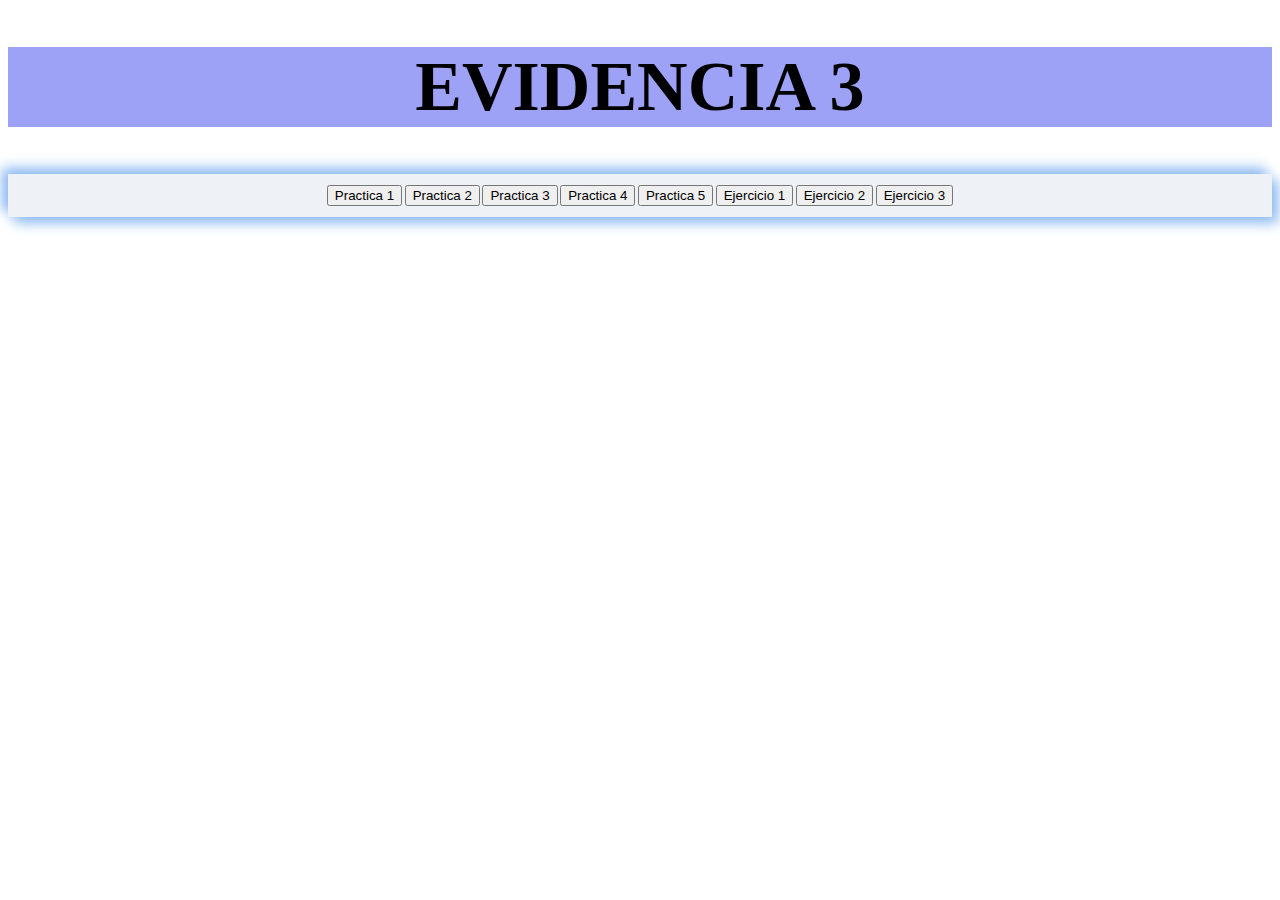
<file: index.html>
<!DOCTYPE html>
<html lang="en">
<head>
    <meta charset="UTF-8">
    <meta http-equiv="X-UA-Compatible" content="IE=edge">
    <meta name="viewport" content="width=device-width, initial-scale=1.0">
    <title>Evidencia 3</title>
</head>
<body>
    <link rel="stylesheet" href="index.css">
    <h1> EVIDENCIA 3</h1>
    <div class="botones">
        <a href="js1.html"><button>Practica 1</button></a>
        <a href="js2.html"><button>Practica 2</button></a>
        <a href="js3.html"><button>Practica 3</button></a>
        <a href="js4.html"><button>Practica 4</button></a>
        <a href="js5.html"><button>Practica 5</button></a>
        <a href="ej1.html"><button>Ejercicio 1</button></a>
        <a href="ej2.html"><button>Ejercicio 2</button></a>
        <a href="ej3.html"><button>Ejercicio 3</button></a>
    </div>
</body>
</html>
</file>
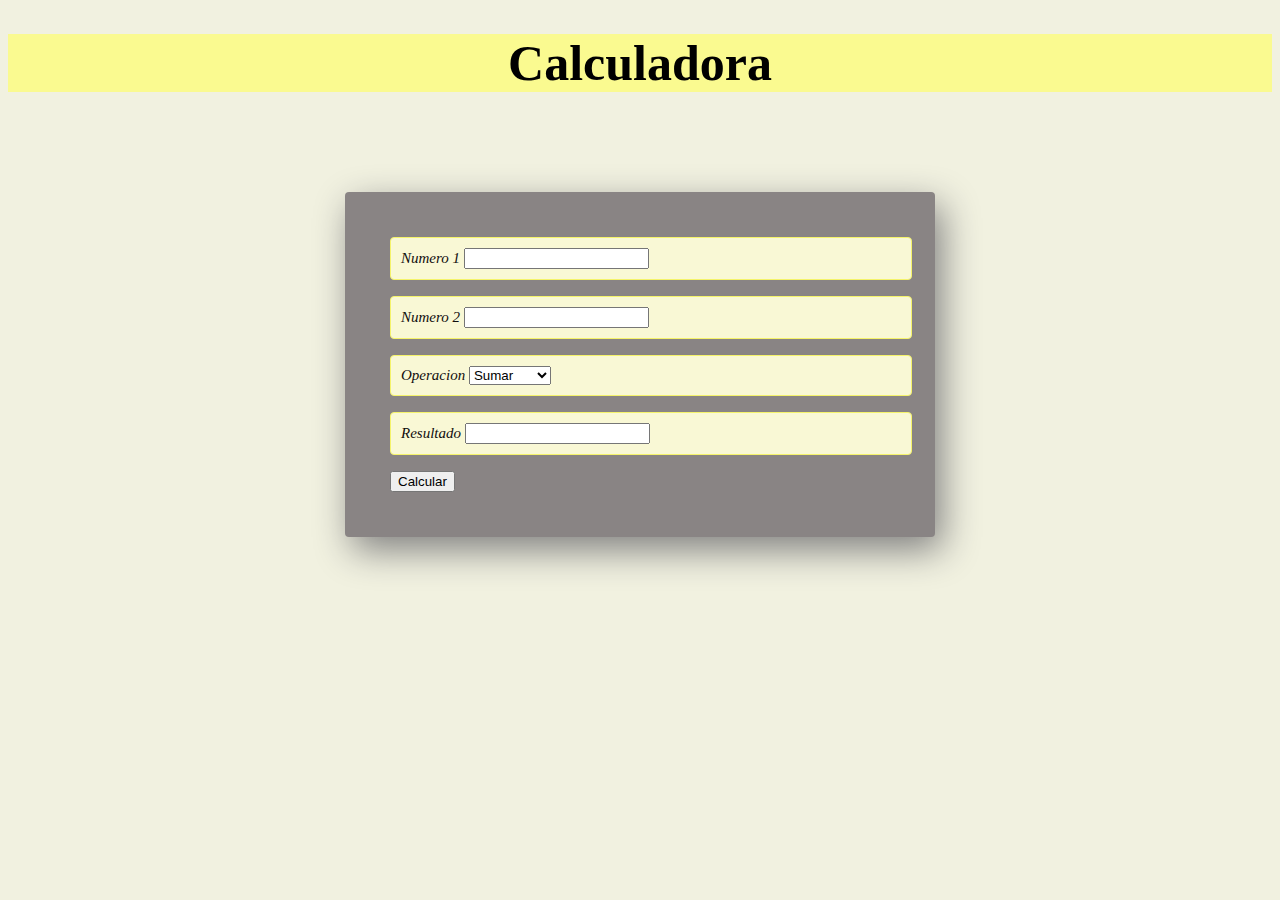
<file: ej1.html>
<!DOCTYPE html>
<html lang="en">
<head>
    <meta charset="UTF-8">
    <meta http-equiv="X-UA-Compatible" content="IE=edge">
    <meta name="viewport" content="width=device-width, initial-scale=1.0">
    <title>Ejercicio 1</title>
</head>
<body>
    <link rel="stylesheet" href="ej1.css">
    <script src="ej1.js"></script>

    <div>
        <h1>Calculadora</h1>
        <section class="forms">
            <div class="boton-1">
                <label for="num1">Numero 1</label>
                <input type="text" name="numero" id="num1">
            </div>
            
            <div class="boton-1">
                <label for="num2">Numero 2</label>
                <input type="text" name="numero" id="num2">
            </div>

            <div class="boton-1">
                <label for="operacion">Operacion</label>
                <select name="" id="operacion">
                    <option value="suma">Sumar</option>
                    <option value="resta">Restar</option>
                    <option value="multiplicacion">Multiplicar</option>
                    <option value="division">Dividir</option>
                </select>
            </div>
            
            <div class="boton-1">
                <label for="resultado">Resultado</label>
                <input type="text" name="numero" id="lbl_resultado">
            </div>

            <div>
                <button onclick = calcular()>Calcular</button>
            </div>

        </section>
    </div>

</body>
</html>
</file>
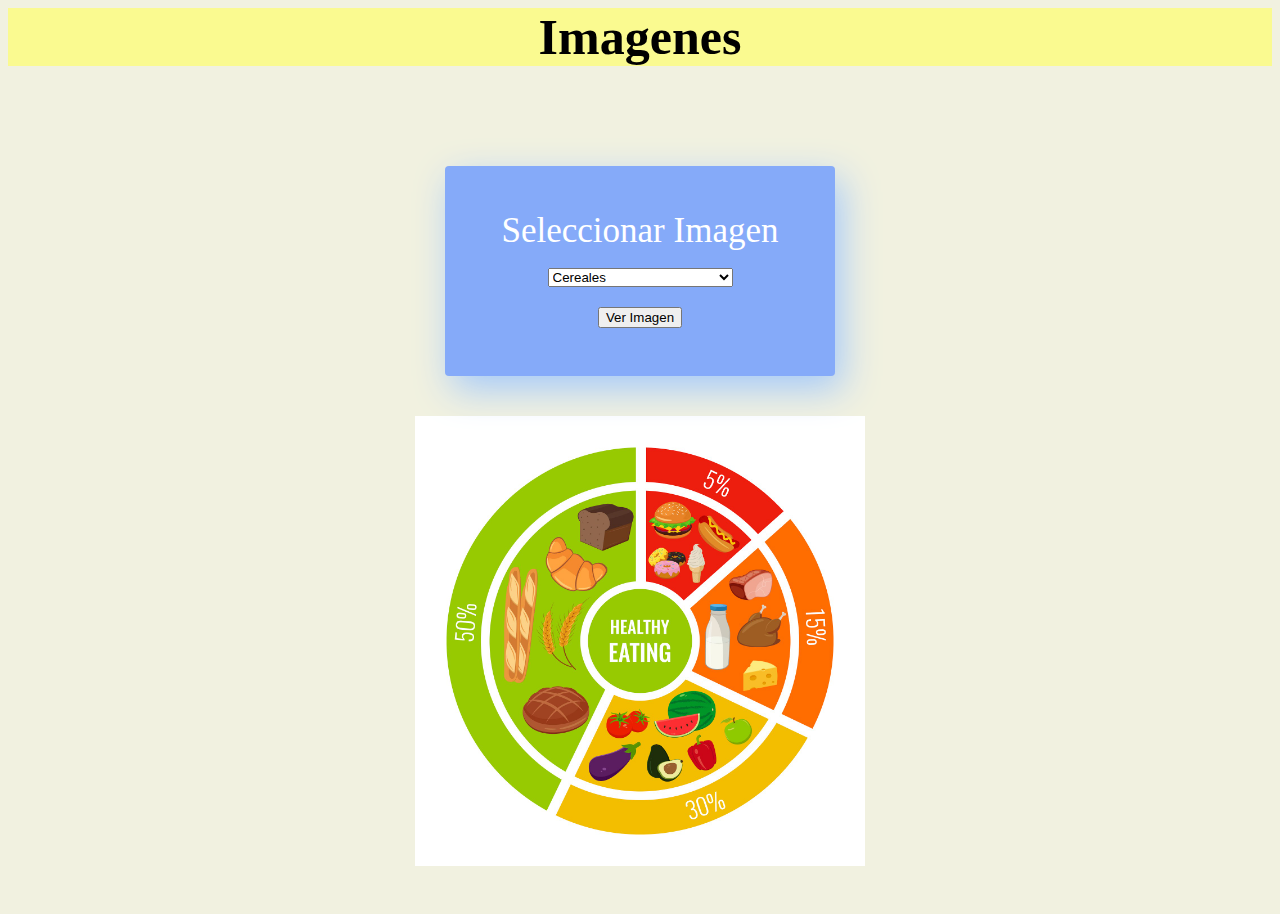
<file: ej2.html>
<!DOCTYPE html>
<html lang="en">
<head>
    <meta charset="UTF-8">
    <meta http-equiv="X-UA-Compatible" content="IE=edge">
    <meta name="viewport" content="width=device-width, initial-scale=1.0">
    <title>Ejercicio 2</title>
</head>
<body>
    <link rel="stylesheet" href="ej2.css">
    <script src="ej2.js"></script>
    <header><strong>Imagenes</strong></header>
        <section class="forms">
        <div>
            <label for="Seleccionar">Seleccionar Imagen</label>
            <select name="" id="img_1">
                <option value = 1>Cereales</option>
                <option value = 2>Leguminosas</option>
                <option value = 3>Productos de origen animal</option>
                <option value = 4>Verduras</option>
                <option value = 5>Frutas</option>
            </select>
        </div>

        <div>
            <button onclick = cambiarImagen()>Ver Imagen</button>
        </div>

        </section>

        <div class="imagen">
            <img src="./recurso/plato.jpg" alt="" width="450px" height="450px" id="img">
        </div>
        
</body>
</html>
</file>
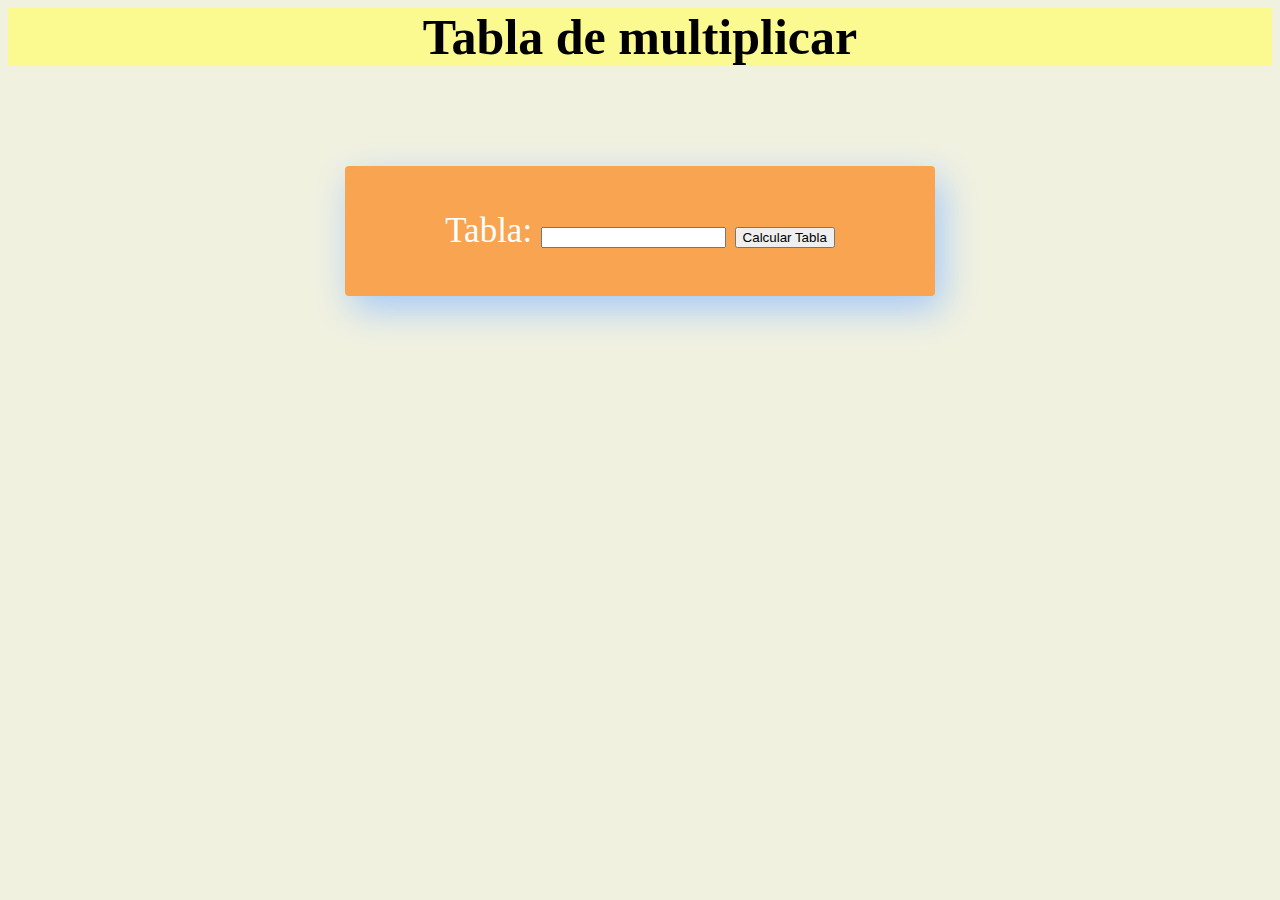
<file: ej3.html>
<!DOCTYPE html>
<html lang="en">
<head>
    <meta charset="UTF-8">
    <meta http-equiv="X-UA-Compatible" content="IE=edge">
    <meta name="viewport" content="width=device-width, initial-scale=1.0">
    <title>Tabla</title>
</head>
<body>
    <link rel="stylesheet" href="ej3.css">
    <script src="ej3.js"></script>
    <header><strong>Tabla de multiplicar</strong></header>

    <div class="forms">
        <label for="Tabla">Tabla: </label>
        <input type="text" name="numero" id="Tabla">
        <button onclick = calcularTabla()>Calcular Tabla</button>
    </div>

    <div class="table">
        <il id="tabla"></il>
    </div>

</body>
</html>
</file>
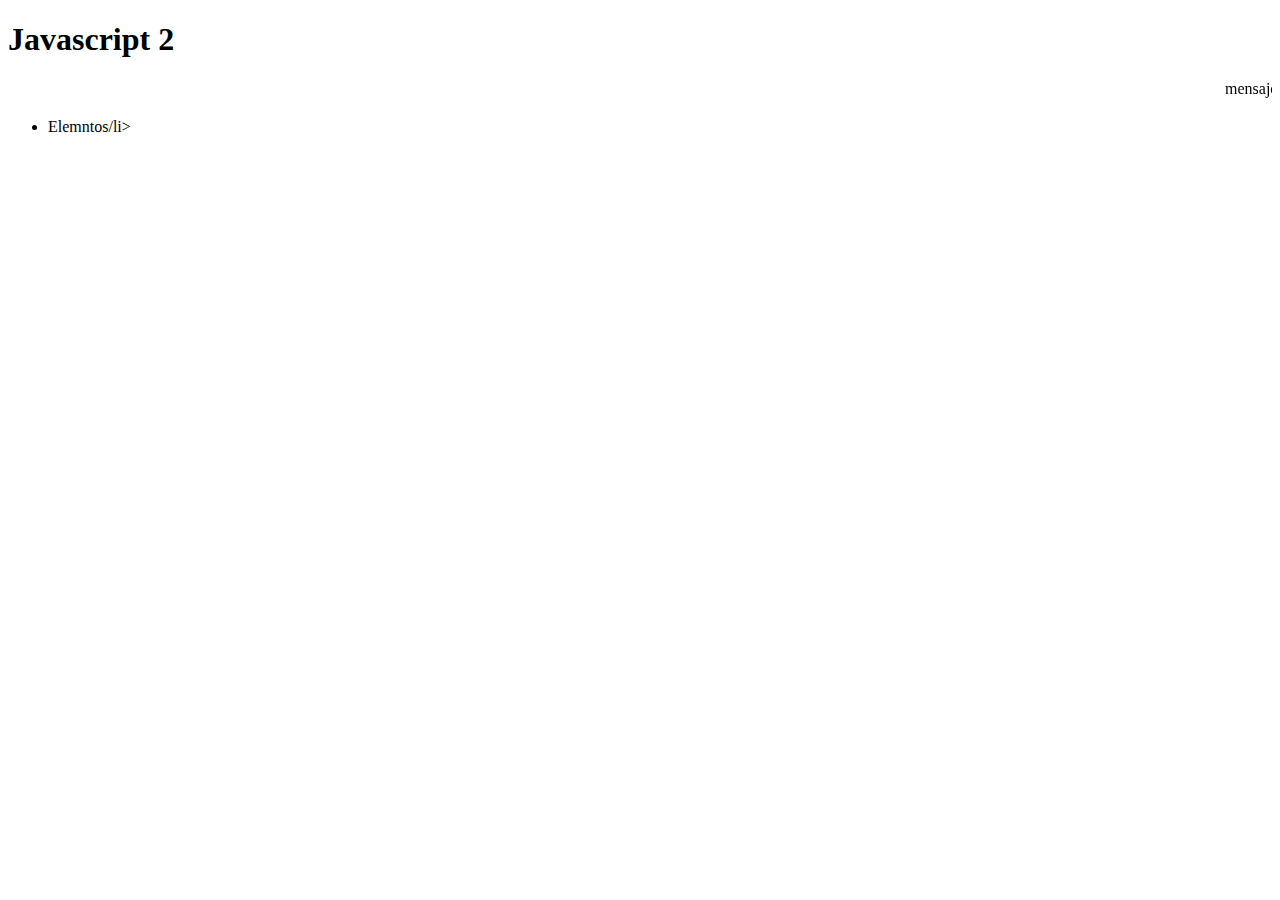
<file: js2.html>
<!DOCTYPE html>
<html lang="en">
<head>
    <meta charset="UTF-8">
    <meta http-equiv="X-UA-Compatible" content="IE=edge">
    <meta name="viewport" content="width=device-width, initial-scale=1.0">
    <title>Practica 2</title>
</head>
<body>
    <h1>Javascript 2</h1>
    <script src="js2.js"></script>
</body>
</html>
</file>
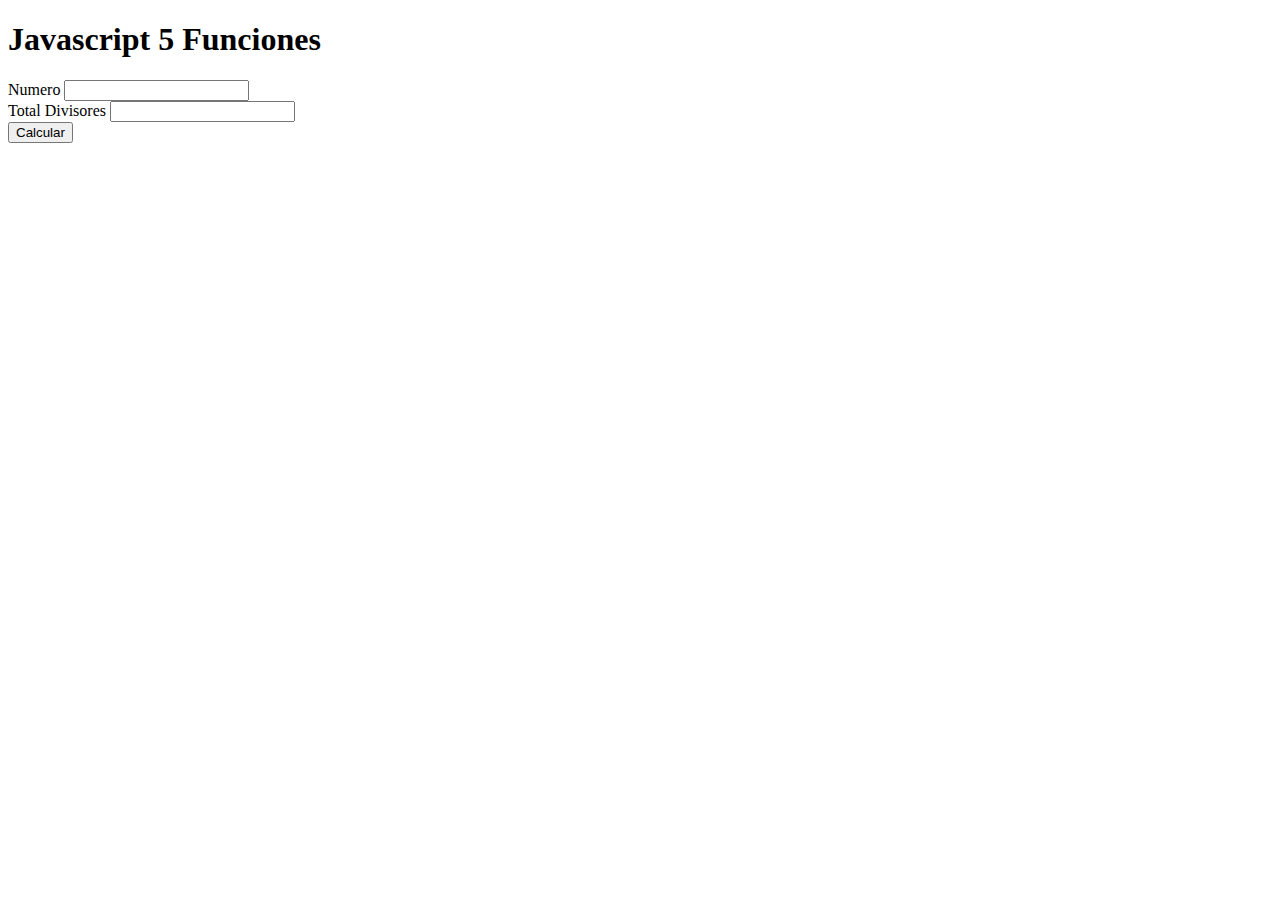
<file: js5.html>
<!DOCTYPE html>
<html lang="en">
<head>
    <meta charset="UTF-8">
    <meta http-equiv="X-UA-Compatible" content="IE=edge">
    <meta name="viewport" content="width=device-width, initial-scale=1.0">
    <title>Practica 5</title>
</head>
<body>
    <script src="js5.js"></script>
    <h1>Javascript 5 Funciones</h1>
     

    <div>
        <div>
            <label for="num">Numero</label>
            <input type="text" name="numero" id="num">
        </div>

        <div>
            <label for="resul">Total Divisores</label>
            <input type="text" name="numero" id="resul">
        </div>

        <div>
            <button onclick=calcular()>Calcular</button>
        </div>
    </div>
</body>
</html>
</file>
<file: index.css>
h1 {
    background-color:#9da2f7;
    text-align: center;
    font-size: 70px;

}

.botones {
    text-align: center;
    color: #e45eb3;
    padding: 10px 2.7px;
    font-size: 10px;
    border-radius: 15 px;
    background: #eef2f7;
    border: 1px solid #eef2f7;
    box-shadow: 6px 6px 12px #8db9f2,
                -6px -6px 12px #8db9f2;
}

button:hover {
    border: 3px solid rgb(56, 98, 236);
}
</file>
<file: ej1.css>
body {
    background-color: rgba(239, 239, 221, 0.906);
}

h1 {
    background-color: rgb(250, 250, 144);
    text-align: center;
    font-size: 50px;
}

.forms{
    width: 500px;
    background-color: #898484;
    padding: 45px;
    margin: auto;
    margin-top: 100px;
    border-radius: 4px;
    color: rgb(17, 14, 14);
    box-shadow: 7px 13px 37px gray;
    font-style:oblique;
}

.boton-1{
    width: 100%;
    background-color: rgb(249, 248, 213);
    padding: 10px;
    border-radius: 4px;
    margin-bottom: 16px;
    border: 1px  solid rgb(245, 243, 106);
    font-size: 15px;
}
</file>
<file: ej2.css>
body {
    background-color: rgba(239, 239, 221, 0.906);
}

header {
    background-color: rgb(250, 250, 144);
    text-align: center;
    font-size: 50px;
}

.forms{
    width: 300px;
    background-color: #85aaf9;
    padding: 45px;
    margin: auto;
    margin-top: 100px;
    border-radius: 4px;
    color: rgb(255, 255, 255);
    box-shadow: 7px 13px 37px rgb(164, 201, 250);
    font-style:normal;
    font-size: 35px;
    position:relative;
    text-align: center;
}

.imagen{
    display: flex;
    align-items: center;
    justify-content: center;
    padding: 40px;
}
</file>
<file: ej3.css>
body {
    background-color: rgba(239, 239, 221, 0.906);
}

header {
    background-color: rgb(250, 250, 144);
    text-align: center;
    font-size: 50px;
}

.forms{
    width: 500px;
    background-color: #f8a451;
    padding: 45px;
    margin: auto;
    margin-top: 100px;
    border-radius: 4px;
    color: rgb(255, 255, 255);
    box-shadow: 7px 13px 37px rgb(164, 201, 250);
    font-style:normal;
    font-size: 35px;
    text-align: center;
}

.table{
    text-align: center;
    padding: 20px;
    font-size: 20px;
}
</file>
